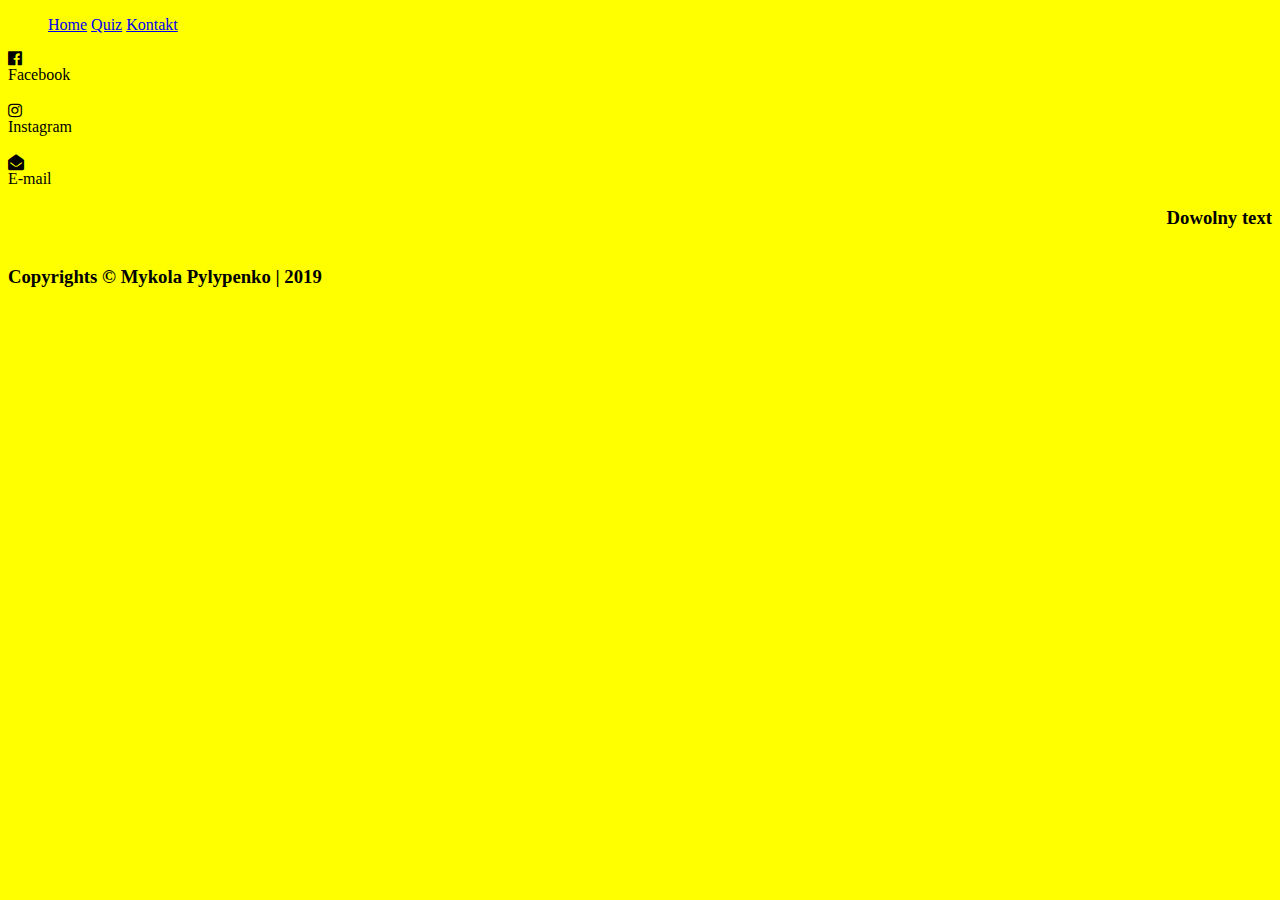
<file: index.html>
<!DOCTYPE html>
<html lang="en">
<head>
    <meta charset="UTF-8">
    <link rel="stylesheet" href="https://maxcdn.bootstrapcdn.com/font-awesome/4.7.0/css/font-awesome.min.css"/>
    <link rel="stylesheet" href="https://stackpath.bootstrapcdn.com/bootstrap/4.2.1/css/bootstrap.min.css" integrity="sha384-GJzZqFGwb1QTTN6wy59ffF1BuGJpLSa9DkKMp0DgiMDm4iYMj70gZWKYbI706tWS" crossorigin="anonymous">
    <link rel = "stylesheet" href="style.css">
    <title>Home</title>
</head>

<body>

<div class = "container">
    <ul class="nav justify-content-center">
        <li class="nav-item">
            <a class="nav-link" href="index.html">Home</a>
        </li>
        <li class="nav-item">
            <a class="nav-link" href="quiz.html">Quiz</a>
        </li>
        <li class="nav-item">
            <a class="nav-link" href="kontakt.html">Kontakt</a>
        </li>
    </ul>

    <div class="row">
        <div class="col-sm-3 col-md-3 col-lg-3 col-xl-3" style=" display:flex; flex-direction: column;">
            <i class="fa fa-facebook-official"></i> <span>Facebook</span> <br>
            <i class="fa fa-instagram"></i> <span>Instagram</span> <br>
            <i class="fa fa-envelope-open"></i> <span>E-mail</span>
        </div>
        <div class="col-sm-9 col-md-9 col-lg-9 col-xl-9" style="justify-content: flex-end; display:flex;">
            <h3>Dowolny text</h3>
        </div>
    </div>

    <footer class = "bottom">
        <h3>
            Copyrights &copy; Mykola Pylypenko | 2019
        </h3>
    </footer>

</div>





</body>
</html>
</file>
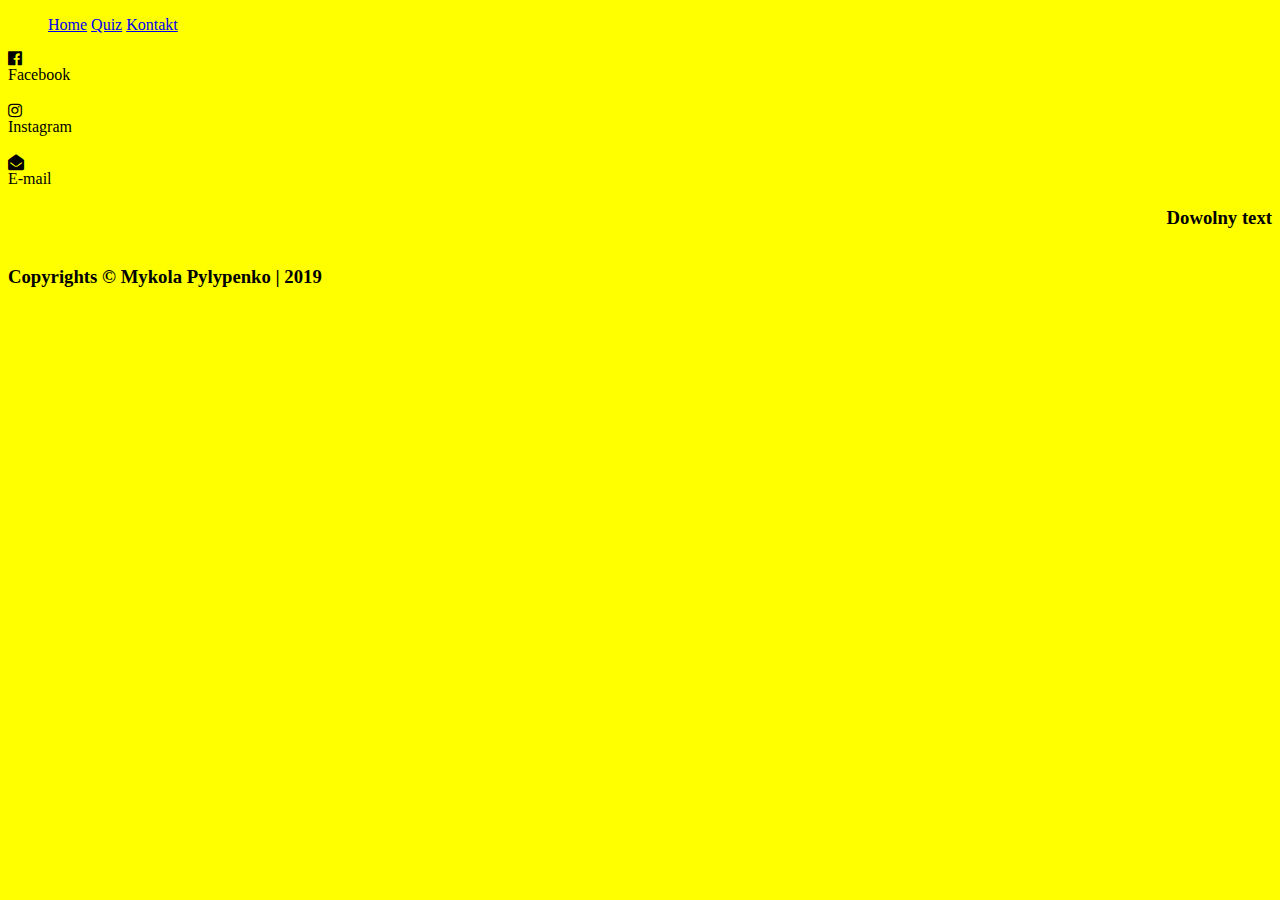
<file: html/index.html>
<!DOCTYPE html>
<html lang="en">
<head>
    <meta charset="UTF-8">
    <link rel="stylesheet" href="https://maxcdn.bootstrapcdn.com/font-awesome/4.7.0/css/font-awesome.min.css"/>
    <link rel="stylesheet" href="https://stackpath.bootstrapcdn.com/bootstrap/4.2.1/css/bootstrap.min.css" integrity="sha384-GJzZqFGwb1QTTN6wy59ffF1BuGJpLSa9DkKMp0DgiMDm4iYMj70gZWKYbI706tWS" crossorigin="anonymous">
    <link rel = "stylesheet" href="../css/style.css">
    <title>Home</title>
</head>

<body>

<div class = "container">
    <ul class="nav justify-content-center">
        <li class="nav-item">
            <a class="nav-link" href="index.html">Home</a>
        </li>
        <li class="nav-item">
            <a class="nav-link" href="quiz.html">Quiz</a>
        </li>
        <li class="nav-item">
            <a class="nav-link" href="kontakt.html">Kontakt</a>
        </li>
    </ul>

    <div class="row">
        <div class="col-sm-3 col-md-3 col-lg-3 col-xl-3" style=" display:flex; flex-direction: column;">
            <i class="fa fa-facebook-official"></i> <span>Facebook</span> <br>
            <i class="fa fa-instagram"></i> <span>Instagram</span> <br>
            <i class="fa fa-envelope-open"></i> <span>E-mail</span>
        </div>
        <div class="col-sm-9 col-md-9 col-lg-9 col-xl-9" style="justify-content: flex-end; display:flex;">
            <h3>Dowolny text</h3>
        </div>
    </div>

    <footer class = "bottom">
        <h3>
            Copyrights &copy; Mykola Pylypenko | 2019
        </h3>
    </footer>

</div>





</body>
</html>
</file>
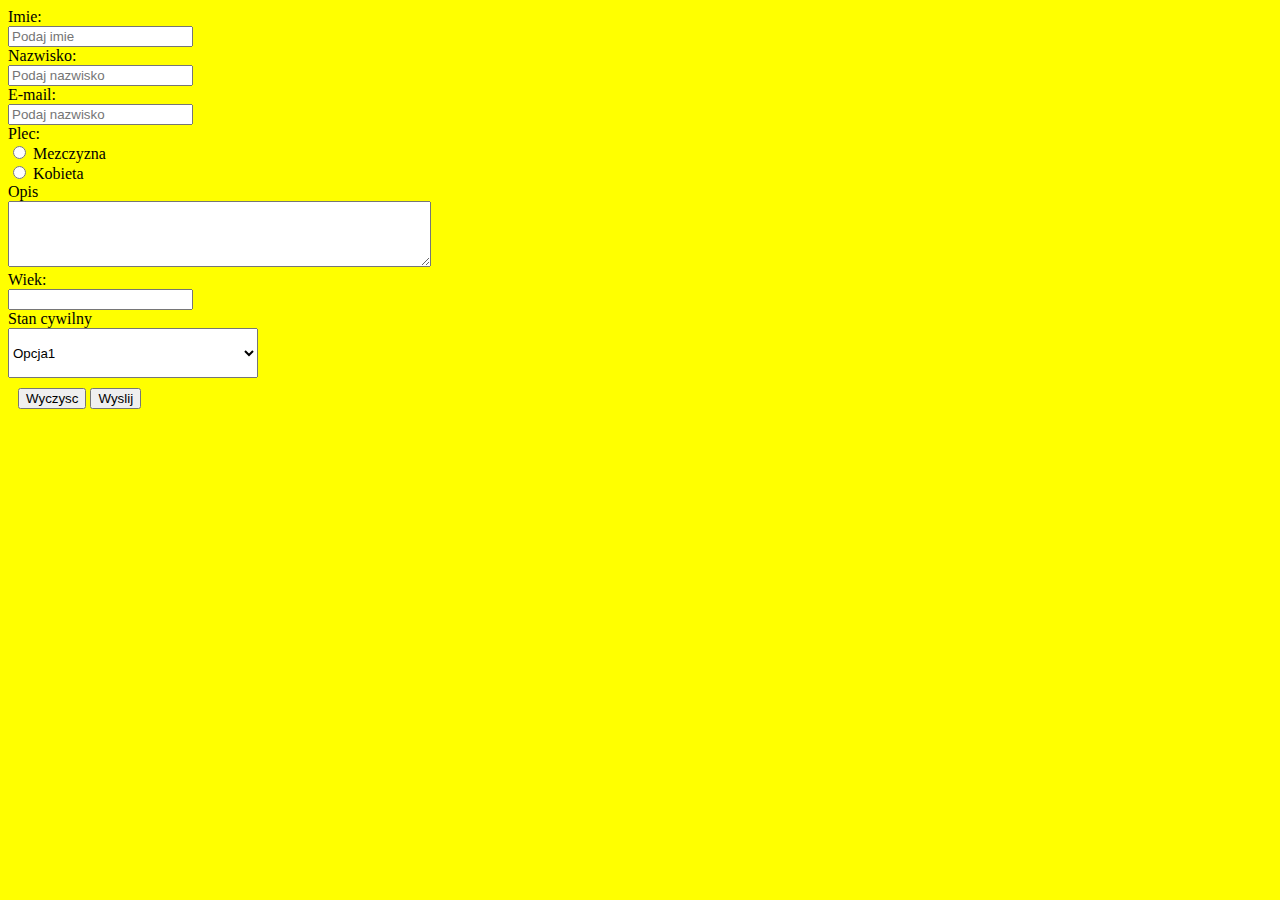
<file: kontakt.html>
<!DOCTYPE html>
<html lang="en">
<head>
    <meta charset="UTF-8">
    <link rel="stylesheet" href="https://stackpath.bootstrapcdn.com/bootstrap/4.2.1/css/bootstrap.min.css" integrity="sha384-GJzZqFGwb1QTTN6wy59ffF1BuGJpLSa9DkKMp0DgiMDm4iYMj70gZWKYbI706tWS" crossorigin="anonymous">
    <link rel = "stylesheet" href="style.css">
    <title>Kontakt</title>
</head>

<body>
    <form>
        <div>
            <div>
                <label>Imie:</label>
                <div>
                    <input type = "text" placeholder="Podaj imie">
                </div>
            </div>
            <div>
                <label>Nazwisko:</label>
                <div>
                    <input type = "text" placeholder="Podaj nazwisko">
                </div>
            </div>
            <div>
                <label>E-mail:</label>
                <div>
                    <input type = "text" placeholder="Podaj nazwisko">
                </div>
            </div>
            <div>
                <label>Plec:</label>
                <div>
                    <div class ="form-check-inline">
                        <input name="radioButtons" type = "radio">
                        <label class ="odstep">Mezczyzna</label>
                    </div>
                    <div class ="form-check-inline">
                        <input name="radioButtons" type = "radio">
                        <label class="odstep">Kobieta</label>
                    </div>
                </div>
            </div>
            <div>
                <label>Opis</label>
                <div>
                    <textarea rows="4" cols="50"></textarea>
                </div>
            </div>
            <div>
                <label>Wiek:</label>
                <div>
                    <input type="number">
                </div>
            </div>
            <div>
                <label>Stan cywilny</label>
                <div>
                    <select>
                        <option value="1">Opcja1</option>
                        <option value="2">Opcja2</option>
                        <option value="3">Opcja3</option>
                        <option value="4">Opcja4</option>
                    </select>
                </div>
            </div>
            <div style="padding: 10px">
                <button>Wyczysc</button>
                <button>Wyslij</button>
            </div>
        </div>
    </form>
</body>
</html>
</file>
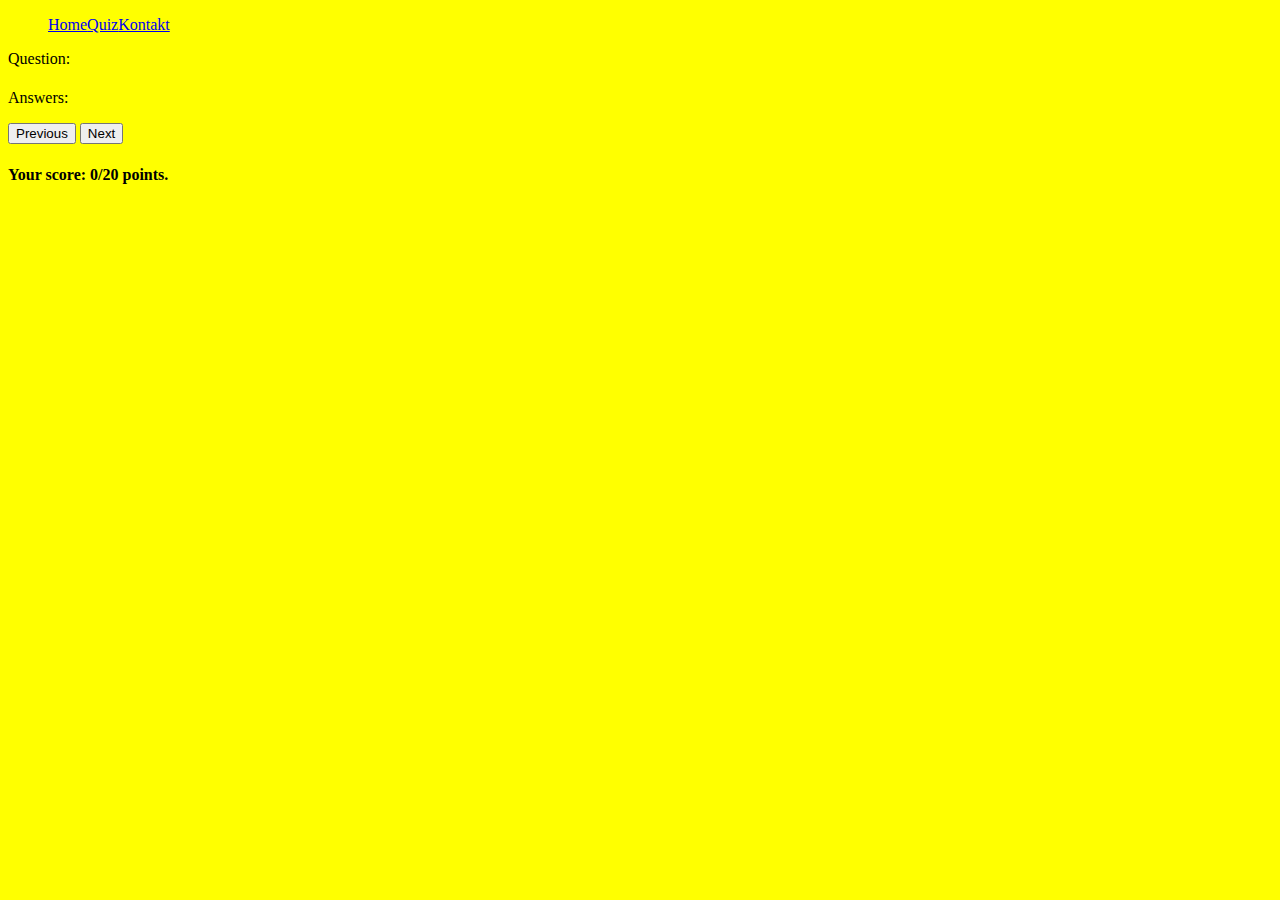
<file: quiz.html>
<!DOCTYPE html>
<html lang="en">
<head>
    <meta charset="UTF-8">
    <link rel="stylesheet" href="https://stackpath.bootstrapcdn.com/bootstrap/4.2.1/css/bootstrap.min.css" integrity="sha384-GJzZqFGwb1QTTN6wy59ffF1BuGJpLSa9DkKMp0DgiMDm4iYMj70gZWKYbI706tWS" crossorigin="anonymous">
    <link rel = "stylesheet" href="css/style.css">
    <title>Quiz</title>
</head>
<body>
<div class = "navbar justify-content-center">

</div>

<div class="container list">
    Question: <h4 class="question"></h4>

    Answers:
    <ul class="list-group">
        <li class="list-group-item"></li>
        <li class="list-group-item"></li>
        <li class="list-group-item"></li>
        <li class="list-group-item"></li>
    </ul>

    <div class="buttons">
        <button class="btn btn-danger previous">Previous</button>
        <button class="btn btn-success next">Next</button>
    </div>

    <h4>Your score: <span class="score">0</span>/20 points.</h4>
</div>
<div class="container results" style="display: none">
    <div class="btn-group-custom">
        <button class="btn btn-success btn-custom restart">Retake quiz</button>
    </div>
    <div class="score">
        <table class="table table-striped">
            <thead>
            <tr>
                <th>#</th>
                <th>Point/20</th>
                <th>Average</th>
            </tr>
            </thead>
            <tbody>
            <tr>
                <th scope="row">Your score</th>
                <td class="userScorePoint"></td>
                <td class="average"></td>
            </tr>
            </tbody>
        </table>
    </div>
</div>



<script src = "js/navbar.js"></script>
</body>
</html>
</file>
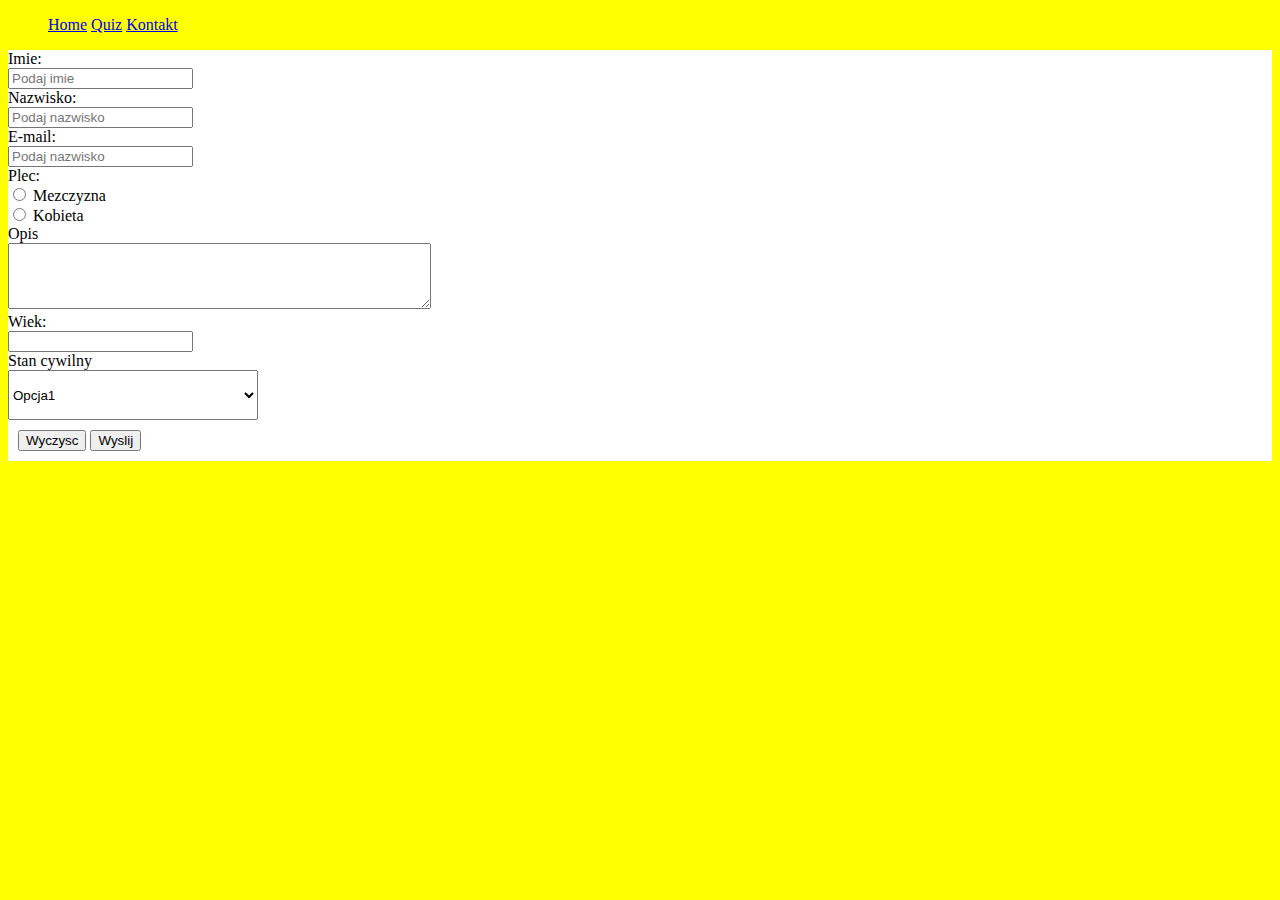
<file: html/kontakt.html>
<!DOCTYPE html>
<html lang="en">
<head>
    <meta charset="UTF-8">
    <link rel="stylesheet" href="https://stackpath.bootstrapcdn.com/bootstrap/4.2.1/css/bootstrap.min.css" integrity="sha384-GJzZqFGwb1QTTN6wy59ffF1BuGJpLSa9DkKMp0DgiMDm4iYMj70gZWKYbI706tWS" crossorigin="anonymous">
    <link rel = "stylesheet" href="../css/style.css">
    <title>Kontakt</title>
</head>

<body>

<ul class="nav justify-content-center">
    <li class="nav-item">
        <a class="nav-link" href="index.html">Home</a>
    </li>
    <li class="nav-item">
        <a class="nav-link" href="quiz.html">Quiz</a>
    </li>
    <li class="nav-item">
        <a class="nav-link" href="kontakt.html">Kontakt</a>
    </li>
</ul>

    <form>
        <div class="container row">
            <div class = "col-5" style = "background-color:white">
                <div>
                    <label>Imie:</label>
                    <div>
                        <input type = "text" placeholder="Podaj imie">
                    </div>
                </div>
                <div>
                    <label>Nazwisko:</label>
                    <div>
                        <input type = "text" placeholder="Podaj nazwisko">
                    </div>
                </div>
                <div>
                    <label>E-mail:</label>
                    <div>
                        <input type = "text" placeholder="Podaj nazwisko">
                    </div>
                </div>
                <div>
                    <label>Plec:</label>
                    <div>
                        <div class ="form-check-inline">
                            <input name="radioButtons" type = "radio">
                            <label class ="odstep">Mezczyzna</label>
                        </div>
                        <div class ="form-check-inline">
                            <input name="radioButtons" type = "radio">
                            <label class="odstep">Kobieta</label>
                        </div>
                    </div>
                </div>
                <div>
                    <label>Opis</label>
                    <div>
                        <textarea rows="4" cols="50"></textarea>
                    </div>
                </div>
                <div>
                    <label>Wiek:</label>
                    <div>
                        <input type="number">
                    </div>
                </div>
                <div>
                    <label>Stan cywilny</label>
                    <div>
                        <select>
                            <option value="1">Opcja1</option>
                            <option value="2">Opcja2</option>
                            <option value="3">Opcja3</option>
                            <option value="4">Opcja4</option>
                        </select>
                    </div>
                </div>
                <div style="padding: 10px">
                    <button>Wyczysc</button>
                    <button>Wyslij</button>
                </div>
            </div>
        </div>
    </form>
</body>
</html>
</file>
<file: style.css>
body {
        background-color : yellow;
 }

 select{
     width : 250px;
     height: 50px;
 }


 li{
     display : inline;
 }


 .bottom {
     display : flex;
     align-content : flex-end;
 }
</file>
<file: css/style.css>
body {
        background-color : yellow;
 }

 select{
     width : 250px;
     height: 50px;
 }


 li{
     display : inline;
 }


 .bottom {
     display : flex;
     align-content : flex-end;
 }
</file>
